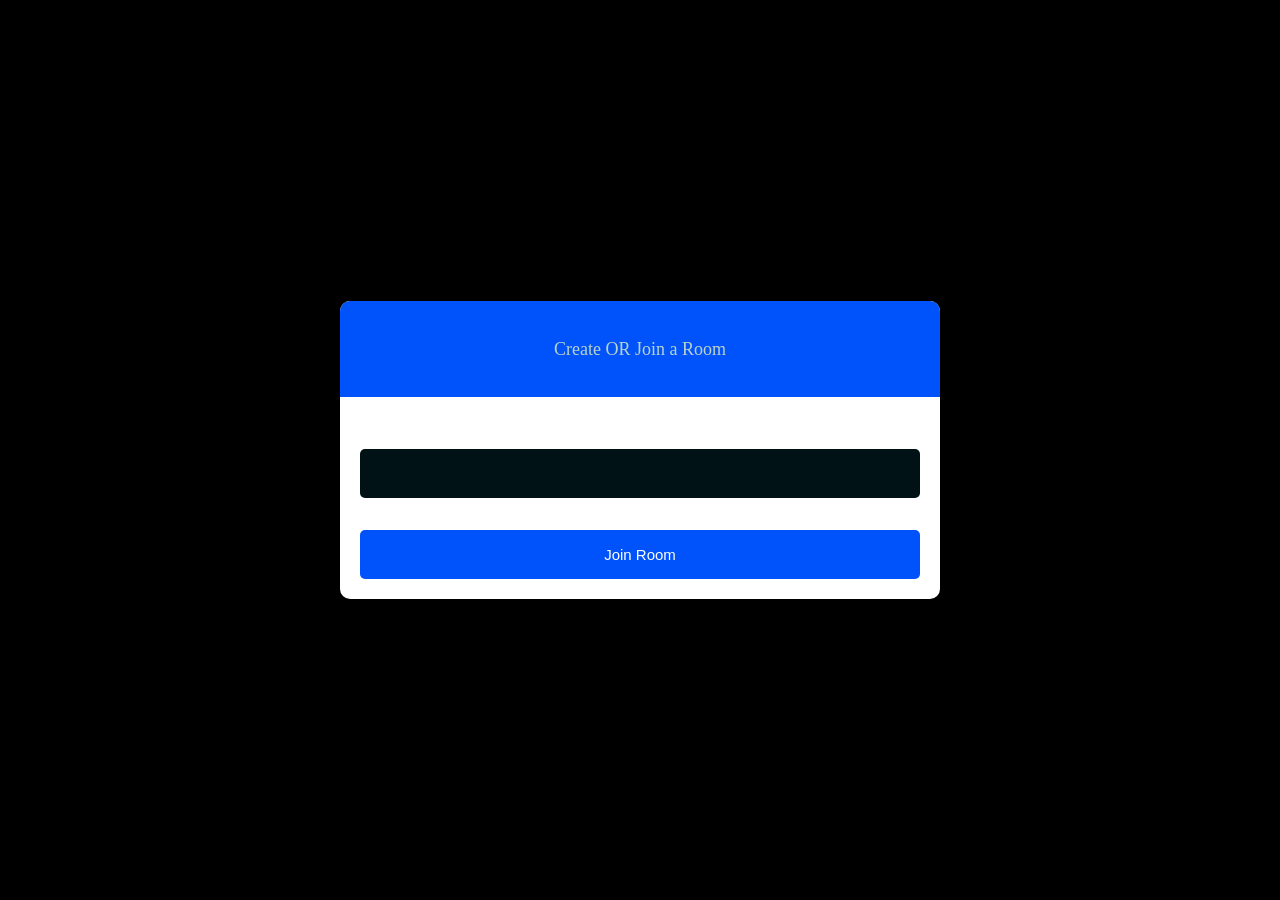
<file: Video_Chat-master/index.html>
<!DOCTYPE html>
<html>
<head>
    <meta charset='utf-8'>
    <meta http-equiv='X-UA-Compatible' content='IE=edge'>
    <title>Video Conferencing</title>
    <meta name='viewport' content='width=device-width, initial-scale=1'>
    <link rel='stylesheet' type='text/css' media='screen' href='styles.css'>
</head>
<body>

    <div id="videos">
        <video class="video-player" id="user-1" autoplay playsinline></video>
        <video class="video-player" id="user-2" autoplay playsinline></video>
    </div>

    <div id="controls">

        <div class="control-container" id="camera-btn">
            <img src="icons/camera.png" />
        </div>

        <div class="control-container" id="mic-btn">
            <img src="icons/mic.png" />
        </div>

        <a href="lobby.html">
            <div class="control-container" id="leave-btn">
                <img src="icons/phone.png" />
            </div>
        </a>

    </div>
    
</body>
<script src='agora-rtm-sdk.js'></script>
<script src='index.js'></script>
</html>
</file>
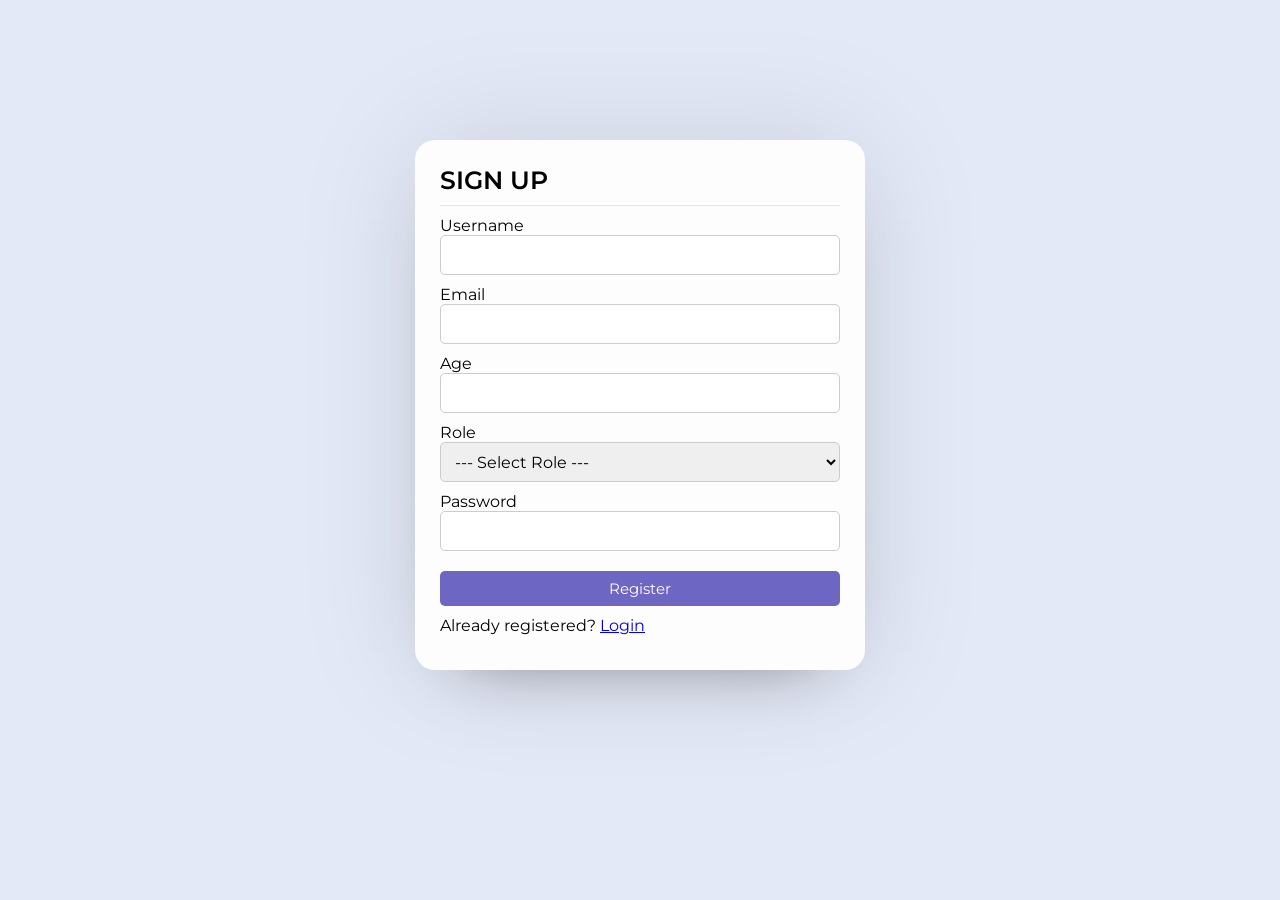
<file: register.html>
<!DOCTYPE html>
<html lang="en">

<head>
  <meta charset="UTF-8">
  <meta name="viewport" content="width=device-width, initial-scale=1.0">
  <title>Register</title>
  <link rel="stylesheet" href="./style/style.css">
</head>

<body>
  <div class="container">
    <div class="box form-box">
      <header>SIGN UP</header>
      <form action="registration.php" method="post">
        <div class="field input">
          <label for="username">Username</label>
          <input type="text" name="username" class="ip" id="username" autocomplete="off" required>
        </div>
        <div class="field input">
          <label for="email">Email</label>
          <input type="email" name="email" class="ip" id="email" autocomplete="off" required>
        </div>
        <div class="field input">
          <label for="age">Age</label>
          <input type="number" name="age" class="ip" id="age" autocomplete="off" required>
        </div>
        <div class="field input">
          <label for="role">Role</label>
          <select name="role" id="role" class="ip">
            <option value="">--- Select Role ---</option>
            <option value="elderly">Elderly</option>
            <option value="volunteer">Volunteer</option>
          </select>
        </div>
        <div class="field input">
          <label for="password">Password</label>
          <input type="password" name="password" class="ip" id="password" autocomplete="off" required>
        </div>
        <div class="field">
          <input type="submit" class="btn" name="submit" value="Register">
        </div>
        <div class="link">
          Already registered? <a href="./login.php">Login</a>
        </div>
      </form>
    </div>
  </div>
</body>

</html>
</file>
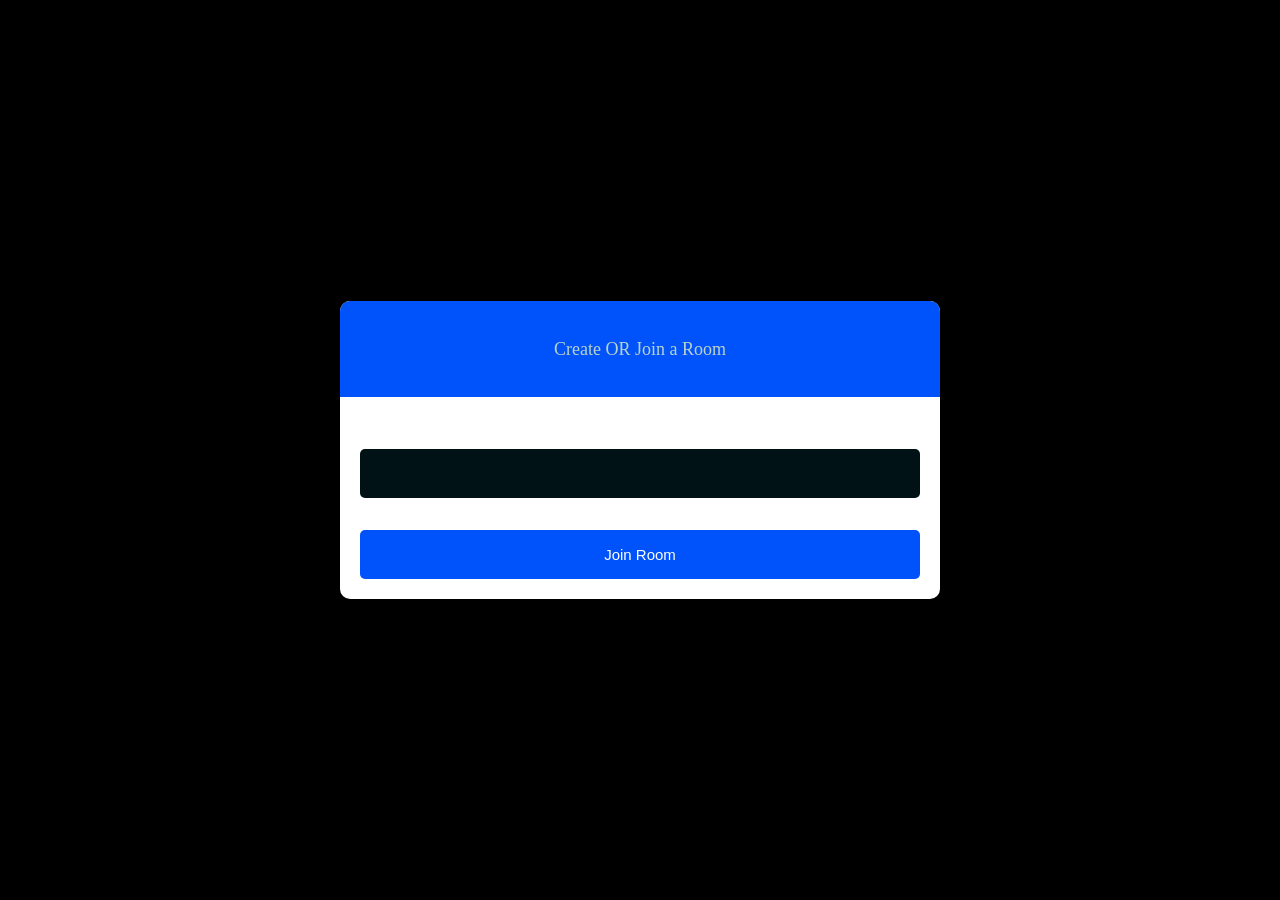
<file: Video_Chat-master/lobby.html>
<!DOCTYPE html>
<html>
<head>
    <meta charset='utf-8'>
    <meta http-equiv='X-UA-Compatible' content='IE=edge'>
    <title>Video Conferencing</title>
    <meta name='viewport' content='width=device-width, initial-scale=1'>
    <link rel='stylesheet' type='text/css' media='screen' href='lobby.css'>
</head>
<body>
    
    <main id="lobby-container">
        <div id="form-container">
            <div id="form__container__header">
                <p>Create OR Join a Room</p>
            </div>

            <div id="form__content__wrapper">
                <form id="join-form">
                    <input type="text" name="invite_link" required/>
                    <input type="submit" value="Join Room" />
                </form>
            </div>
        </div>
    </main>



</body>

<script>
    let form = document.getElementById('join-form')

    form.addEventListener('submit', (e) => {
        e.preventDefault()
        let inviteCode = e.target.invite_link.value
        window.location = `index.html?room=${inviteCode}` 
    })
</script>

</html>
</file>
<file: Video_Chat-master/styles.css>
*{
    margin: 0;
    padding: 0;
    box-sizing: border-box;
}

#videos{
    display: grid;
    grid-template-columns: 1fr;
    height: 100vh;
    overflow:hidden;
}

.video-player{
    background-color: black;
    width: 100%;
    height: 100%;
    object-fit: cover;
}

#user-2{
    display: none;
}

.smallFrame{
    position: fixed;
    top: 20px;
    left: 20px;
    height: 170px;
    width: 300px;
    border-radius: 5px;
    border:2px solid #0053fa;
    -webkit-box-shadow: 3px 3px 15px -1px rgba(0,0,0,0.77);
    box-shadow: 3px 3px 15px -1px rgba(0,0,0,0.77);
    z-index: 999;
}


#controls{
    position: fixed;
    bottom: 20px;
    left: 50%;
    transform:translateX(-50%);
    display: flex;
    gap: 1em;
}


.control-container{
  background-color: #0053fa;
  padding: 20px;
  border-radius: 50%;
  display: flex;
  justify-content: center;
  align-items: center;
  cursor: pointer;
}

.control-container img{
    height: 30px;
    width: 30px;
}

#leave-btn{
    background-color: rgb(217, 55, 55);
}

@media screen and (max-width:600px) {
        .smallFrame{
            height: 80px;
            width: 120px;
        }

        .control-container img{
            height: 20px;
            width: 20px;
        }
}
</file>
<file: style/style.css>
@import url('https://fonts.googleapis.com/css2?family=Montserrat:ital,wght@0,100;0,200;0,300;0,400;0,500;0,600;0,700;0,800;0,900;1,100;1,200;1,300;1,400;1,500;1,600;1,700;1,800;1,900&display=swap');

* {
  padding: 0;
  margin: 0;
  box-sizing: border-box;
  font-family: 'Montserrat', 'sans-serif';
}

body {
  background: #e4e9f7;
}

.container {
  display: flex;
  justify-content: center;
  align-items: center;
  min-height: 90vh;
}

.box {
  background-color: #fdfdfd;
  display: flex;
  flex-direction: column;
  padding: 25px;
  border-radius: 20px;
  box-shadow: 0 0 128px 0 rgba(0, 0, 0, 0.1),
    0 32px 64px -48px rgba(0, 0, 0, 0.5);
}

.form-box {
  width: 450px;
  margin: 0 10px;
}

.form-box header {
  font-size: 25px;
  font-weight: 600;
  padding-bottom: 10px;
  border-bottom: 1px solid #e6e6e6;
  margin-bottom: 10px;
}

.form-box form .field {
  margin-bottom: 10px;
  display: flex;
  flex-direction: column;
}

.form-box form .input .ip {
  height: 40px;
  width: 100%;
  font-size: 16px;
  padding: 0 10px;
  border-radius: 5px;
  border: 1px solid #ccc;
  outline: none;
}

.btn {
  height: 35px;
  background-color: rgba(76, 68, 182, 0.808);
  border: none;
  border-radius: 5px;
  color: #fff;
  font-size: 15px;
  cursor: pointer;
  transition: all .3s;
  margin-top: 10px;
  padding: 0 10px;
}

.btn:hover {
  opacity: 0.83;
}

.submit {
  width: 100%;
}

.link {
  margin-bottom: 10px;
}
</file>
<file: Video_Chat-master/lobby.css>
body{
    background-color: #000000;
    color: #bad3c8;
}

#form-container{
    width: 90%;
    max-width: 600px;
    border-radius: 10px;
    background-color: #ffffff;
    position: fixed;
    top: 50%;
    left: 50%;
    transform: translate(-50%, -50%);
}


#form__container__header {
    border-radius: 10px 10px 0 0;
    padding: 30px;
    text-align: center;
    background-color: #0053fa;
    margin: 0;
    font-size: 18px;
    font-size: 300;
    line-height: 0;
  }

  #form__content__wrapper{
    padding: 20px;
}

input {
    box-sizing: border-box;
    color: #fff;
    width: 100%;
    margin: 0;
    border: none;
    border-radius: 5px;
    padding: 16px 20px;
    font-size: 15px;
    background-color: #001215;
    margin-top: 32px;
    border: #000000;
  }
 
 
  input[type='submit'] {
    background-color: #0053fa;
 
  }
</file>
